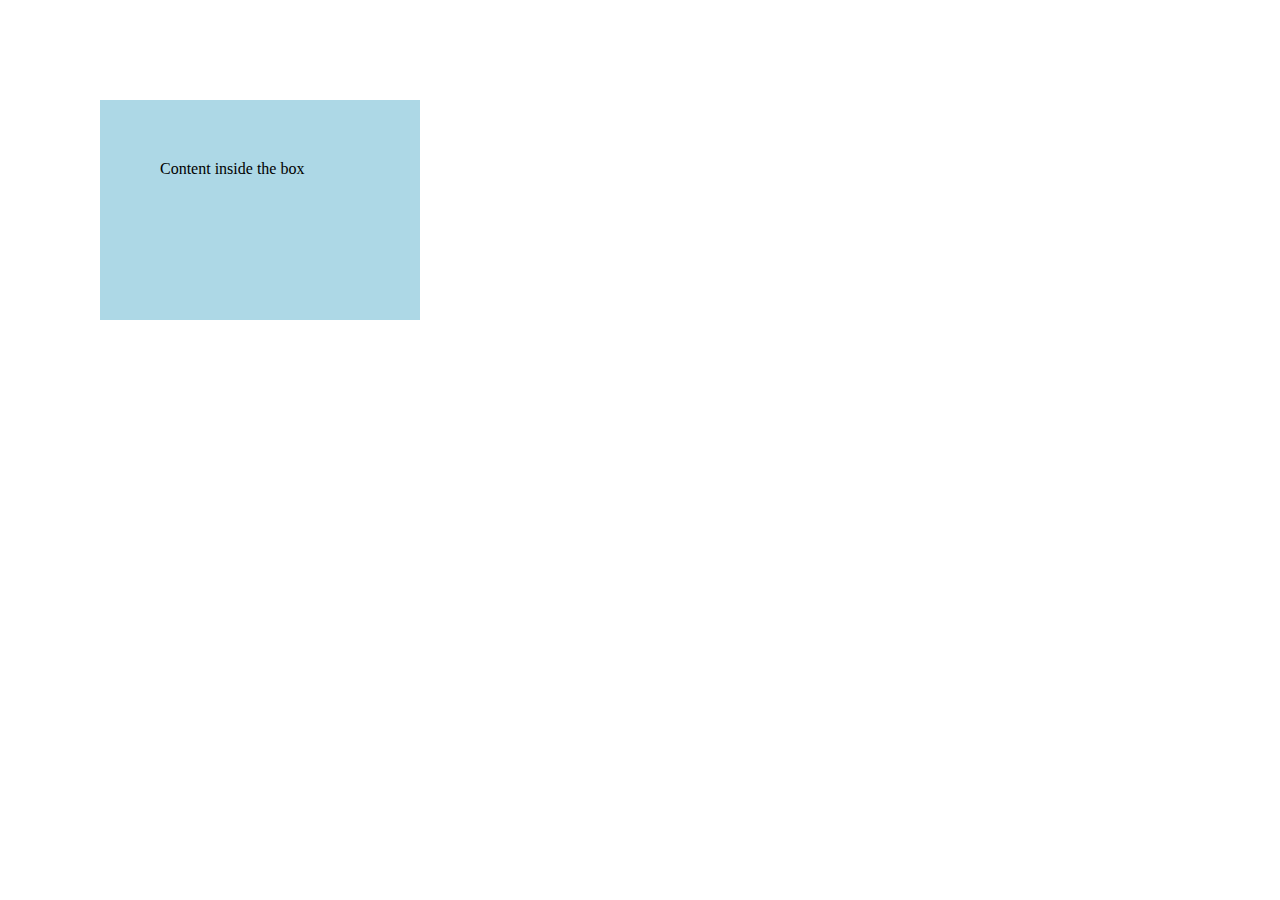
<file: websiteject/test.html>
<!DOCTYPE html>
<html lang="en">
<head>
  <meta charset="UTF-8">
  <meta name="viewport" content="width=device-width, initial-scale=1.0">
  <link rel="stylesheet" href="ddd.css">
  <title>Margin and Padding Example</title>
</head>
<body>
  <div class="example-box">
    Content inside the box
  </div>
</body>
</html>
</file>
<file: websiteject/ddd.css>
body {
    margin: 0; /* Reset default body margin */
  }
  
  .example-box {
    width: 200px;
    height: 100px;
    background-color: lightblue;
    margin: 100px; /* Margin around the box */
    padding: 60px; /* Padding inside the box */
  }
</file>
